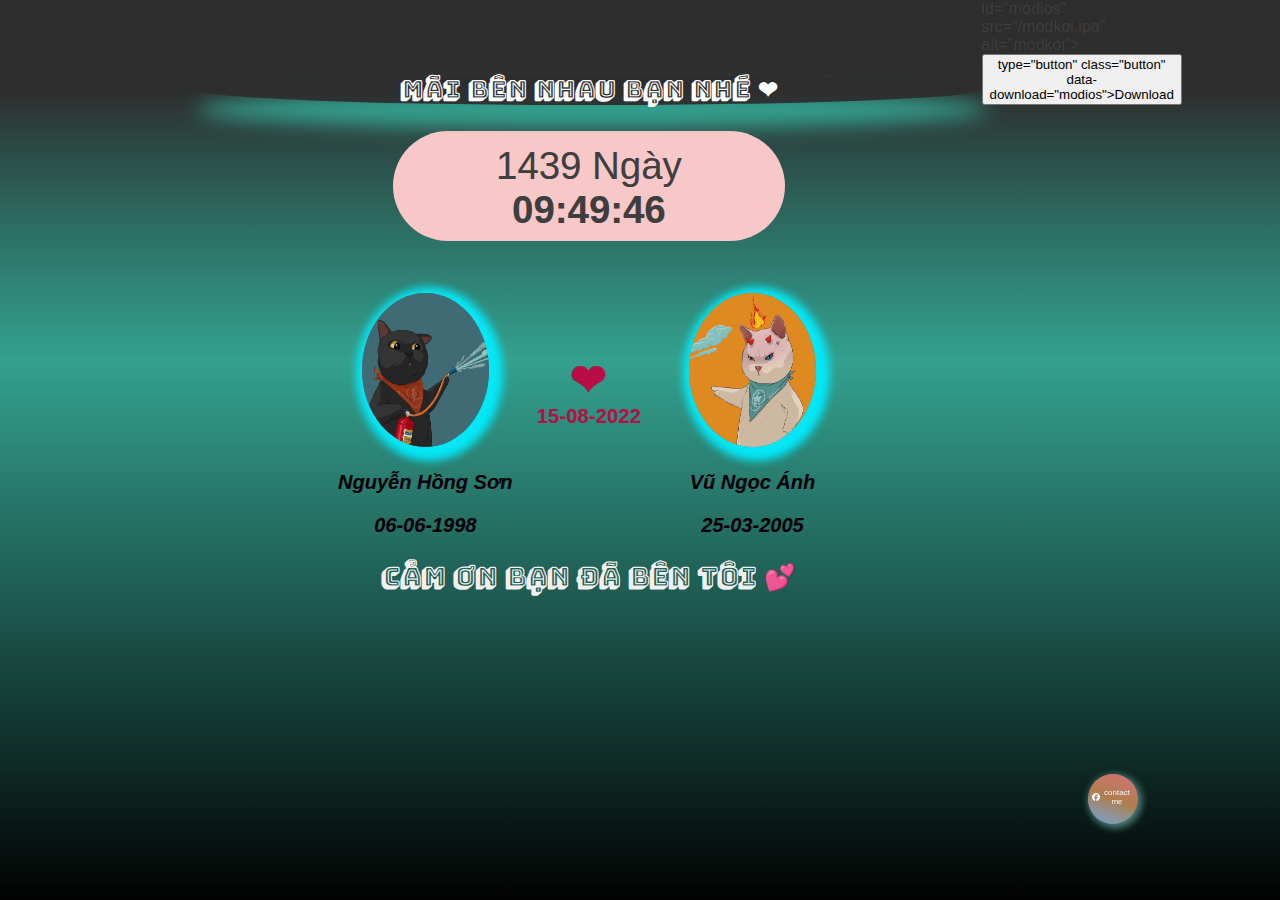
<file: our-day/index.html>
<!DOCTYPE html>
<html lang="vi">
<head>
      <meta charset="UTF-8">
      <meta name="viewport" content="width=device-width, initial-scale=1.0">
      <meta http-equiv="X-UA-Compatible" content="ie=edge">
      <meta name="google-site-verification" content="ykHFTOXmnqnzgKQk_JpSw9r3gNx6SJCpCrlor9aND5g" />
      <meta name="keywords" content="Sơn Ánh , OUR DAY , Ánh , Sơn">
      <meta name="description" content="MELIODAS">
      <meta name="author" content="MELIODAS">
      <meta property="og:locale" content="vi_VN">
      <link rel="stylesheet" href="style.css">
      <link rel="stylesheet" href="main.css">
      <link rel="stylesheet" href="https://cdnjs.cloudflare.com/ajax/libs/font-awesome/6.2.1/css/all.min.css">
      <link rel="preconnect" href="https://fonts.gstatic.com" crossorigin>
      <link rel="preconnect" href="https://fonts.googleapis.com">
      <link rel="shortcut icon" type="image/png" href="img/favicon.png"/>
      <title>Together</title>
</head>
<body>
     <div id="wrapper">
           <h1>Mãi BÊN NHAU BẠN NHÉ ❤</h1>

           <div id="clock-box">
                 <div id="clock">
                       <date>0 Ngày</date>
                       <time>00:00:00</time>
                  </div>
            </div>
            
            <div id="info">
                  <div class="one">
                        <img src="img/main.jpg" class="avt">
                        <p>Nguyễn Hồng Sơn</p>
                        <p> 06-06-1998</p>
                  </div>
                  <div id="heart">
                        ❤<anni>...</anni>
                  </div>
                  <div class="two">
                        <img src="img/main2.jpg" class="avt">
                        <p>Vũ Ngọc Ánh</p>
                        <p>25-03-2005</p>
                  </div>
            </div>
            
            <footer>Cảm ơn bạn đã bên tôi 💕</footer>
            <div class="alert" id="error">
                  <i class="fa-solid fa-plane-up icon"></i>
                  <div id="content">
                        <div class="title">
                              Mất Kết Nối Mạng !
                        </div>
                        <div class="des">
                              Vui lòng kiểm tra kết nối mạng của bạn
                        </div>
                  </div>
                  <i class="fa-solid fa-x close"></i>
            </div>
            <div class="alert" id="success">
                  <i class="fa-solid fa-wifi icon"></i>
                  <div id="content">
                        <div class="title">
                              Đã Kết Nối !
                        </div>
                        <div class="des">
                              Kết nối mạng thành công
                        </div>
                  </div>
                  <i class="fa-solid fa-x close"></i>
            </div>
      </div>
      <div class="callme">
            <a class="callme" target="_blank" title="Nguyen Hong Son" href="https://www.facebook.com/meliodas98.75">
                  <span class="btn1"><i class="fa-brands fa-facebook"></i>contact me</span>
                 </a>
            </button>
      </div>
      <div>
      <embed> id="modios" src="/modkoi.ipa" alt="modkoi">
            <button> type="button" class="button" data-download="modios">Download</button>

            <script>
                  const downloadLinks = document.querySelectorAll("{data-download}");
                  
                  dowloadLinks.forEach(button => {
                      const id = button.dataset.download;
                      const embed = document.getElementById(id);
                      const a = document.createElement(a);

                      a.href = embed.src
                      a.downloaf = "";
                      a.style.display = "none";

                     button.addEventListener("click", () => {
                           document.body.appendChild(a);
                           a.click();
                           document.body.removeChild(a);
                     });
                  });      
            </script>
      </div>
     
      <script src="app.js"></script>
      <script src="spcript.js"></script>
      <script src="proter.js"></script>
</body>
</html>
</file>
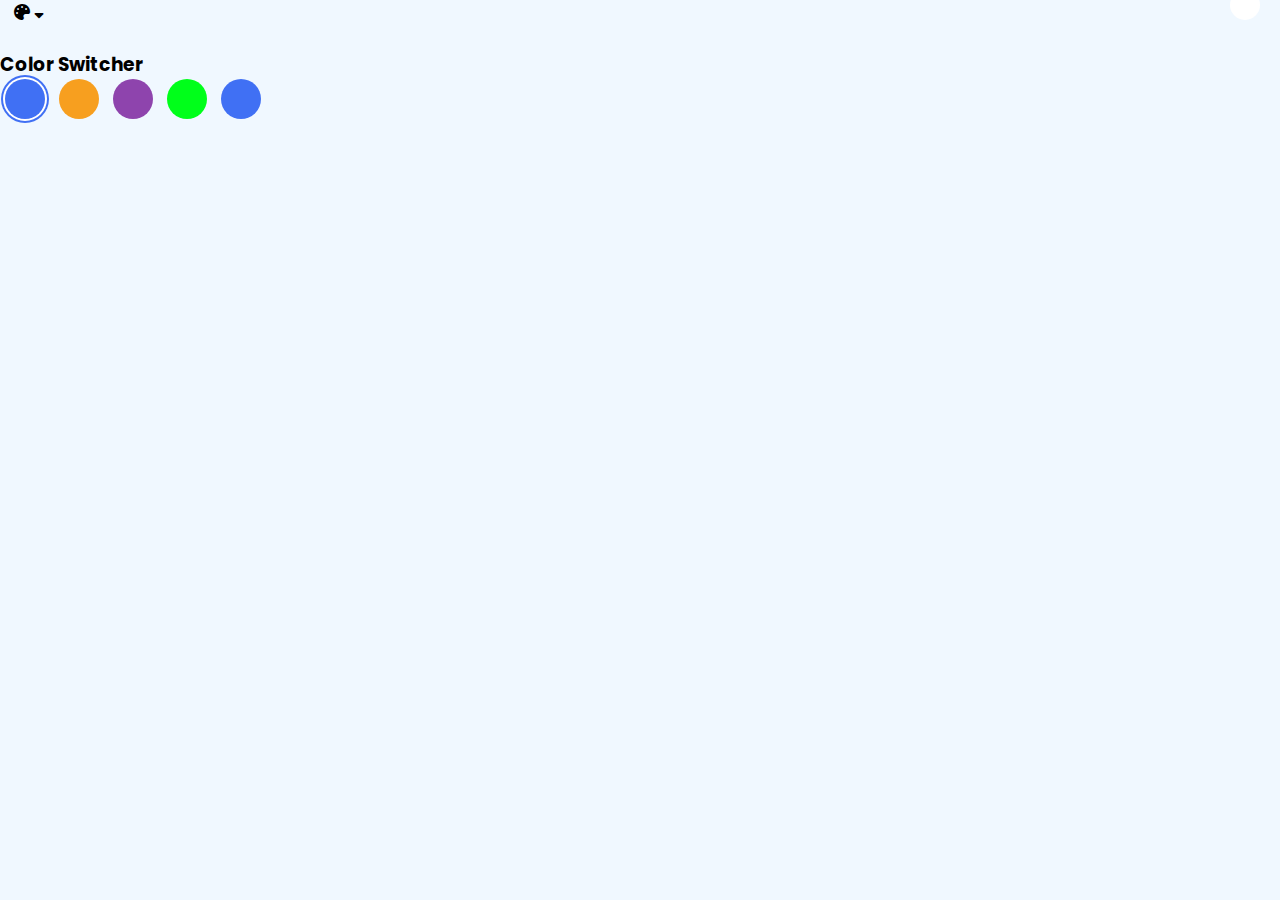
<file: assets/css/deeee.html>
<!DOCTYPE html>
<html lang="en" dir="ltr">
  <head>
    <meta charset="UTF-8">
    <title> Website with Customize Color Theme</title>
    <!-- Fontawesome CDN Link -->
    <link rel="stylesheet" href="https://cdnjs.cloudflare.com/ajax/libs/font-awesome/5.15.4/css/all.min.css" />
    <meta name="viewport" content="width=device-width, initial-scale=1.0">
   </head>
<style>
/* Google fonts import link */
@import url('https://fonts.googleapis.com/css2?family=Poppins:wght@200;300;400;500;600;700&display=swap');
*{
  margin: 0;
  padding: 0;
  box-sizing: border-box;
  font-family: 'Poppins',sans-serif;
  transition: all 0.3s ease;
}
:root{
  --white: #fff;
  --black: #24292d;
  --nav-main: #4070f4;
  --switchers-main: #0b3cc1;
  --light-bg: #F0F8FF;
}
body
{
    background:var(--light-bg) ;
}


 .appearance .color-icon{
   position: relative;
 }
 .appearance .icons{
   width: 70px;
   height: 50px;
   margin-left: 14px;
 }
 .appearance .color-box{
   position: absolute;
   bottom: -133px;
   right: 0;
   min-height: 100px;
   background: var(--white);
   padding: 16px 20px 20px 20px;
   border-radius: 6px;
   box-shadow: 0 5px 10px rgba(0,0,0,0.2);
   opacity: 0;
   pointer-events: none;
 }
 .color-box::before{
   content: '';
   position: absolute;
   top: -10px;
   right: 20px;
   height: 30px;
   width: 30px;
   border-radius: 50%;
   background: var(--white);
   transform: rotate(45deg);
 }
 .color-icon.open .color-box{
   opacity: 1;
   pointer-events: auto;
 }
  .color-icon.open .arrow{
    transform: rotate(-180deg);
  }
 .appearance .color-box h3{
   font-size: 16px;
   font-weight: 600;
   display: block;
   color: var(--nav-main);
   text-align: left;
   white-space: nowrap;
   margin-bottom: 10px;
 }
.appearance .color-box .color-switchers{
   display: flex;
}
.color-box .color-switchers .btn{
  display: inline-block;
  height: 40px;
  width: 40px;
  border: none;
  outline: none;
  border-radius: 50%;
  margin: 0 5px;
  cursor: pointer;
  background: #4070F4;

}
.color-switchers .btn.blue.active{
  box-shadow: 0 0 0 2px #fff,
              0 0 0 4px #4070F4;
}
.color-switchers .btn.orange{
  background: #F79F1F;
}
.color-switchers .btn.orange.active{
  box-shadow: 0 0 0 2px #fff,
              0 0 0 4px #F79F1F;
}
.color-switchers .btn.purple{
  background: #8e44ad;
}
.color-switchers .btn.purple.active{
  box-shadow: 0 0 0 2px #fff,
              0 0 0 4px #8e44Ad;
}
.color-switchers .btn.green{
  background: #00ff1a;
}
.color-switchers .btn.green.active{
  box-shadow: 0 0 0 2px #fff,
              0 0 0 4px #00ff1a;
}


   
</style>   
<body>
    <div class="appearance">   
        <div class="color-icon">
          <div class="icons">
            <i class="fas fa-palette"></i>
            <i class="fas fa-sort-down arrow"></i>
          </div>
         
        </div>
    </div>
    <div class="color-box">
        <h3>Color Switcher</h3>
        <div class="color-switchers">
          <button class="btn blue active" data-color="#fff #24292d #4070f4 #0b3cc1 #F0F8FF"></button>
          <button class="btn orange" data-color="#fff #242526 #F79F1F #DD8808 #fef5e6"></button>
          <button class="btn purple" data-color="#fff #242526 #8e44ad #783993 #eadaf1"></button>
          <button class="btn green" data-color="#fff #242526 #3A9943 #2A6F31 #DAF1DC"></button>
          <button class="btn white" data-color="#fff #242526 #3A9943 #2A6F31 #000"></button>
        </div>
      </div>


<script>


// getting all .btn elements
let buttons = document.querySelectorAll(".btn");

for (var button of buttons) {
  button.addEventListener("click", (e)=>{ //adding click event to each button
    let target = e.target;

   

    // js code to switch colors (also day night mode)
    let root = document.querySelector(":root");
    let dataColor = target.getAttribute("data-color"); //getting data-color values of clicked button
    let color = dataColor.split(" "); //splitting each color from space and make them array

    //passing particular value to a particular root variable
    root.style.setProperty("--white", color[0]);
    root.style.setProperty("--black", color[1]);
    root.style.setProperty("--nav-main", color[2]);
    root.style.setProperty("--switchers-main", color[3]);
    root.style.setProperty("--light-bg", color[4]);

    let iconName = target.className.split(" ")[2]; //getting the class name of icon

    
  });
}    
</script>
</body>
</html>
</file>
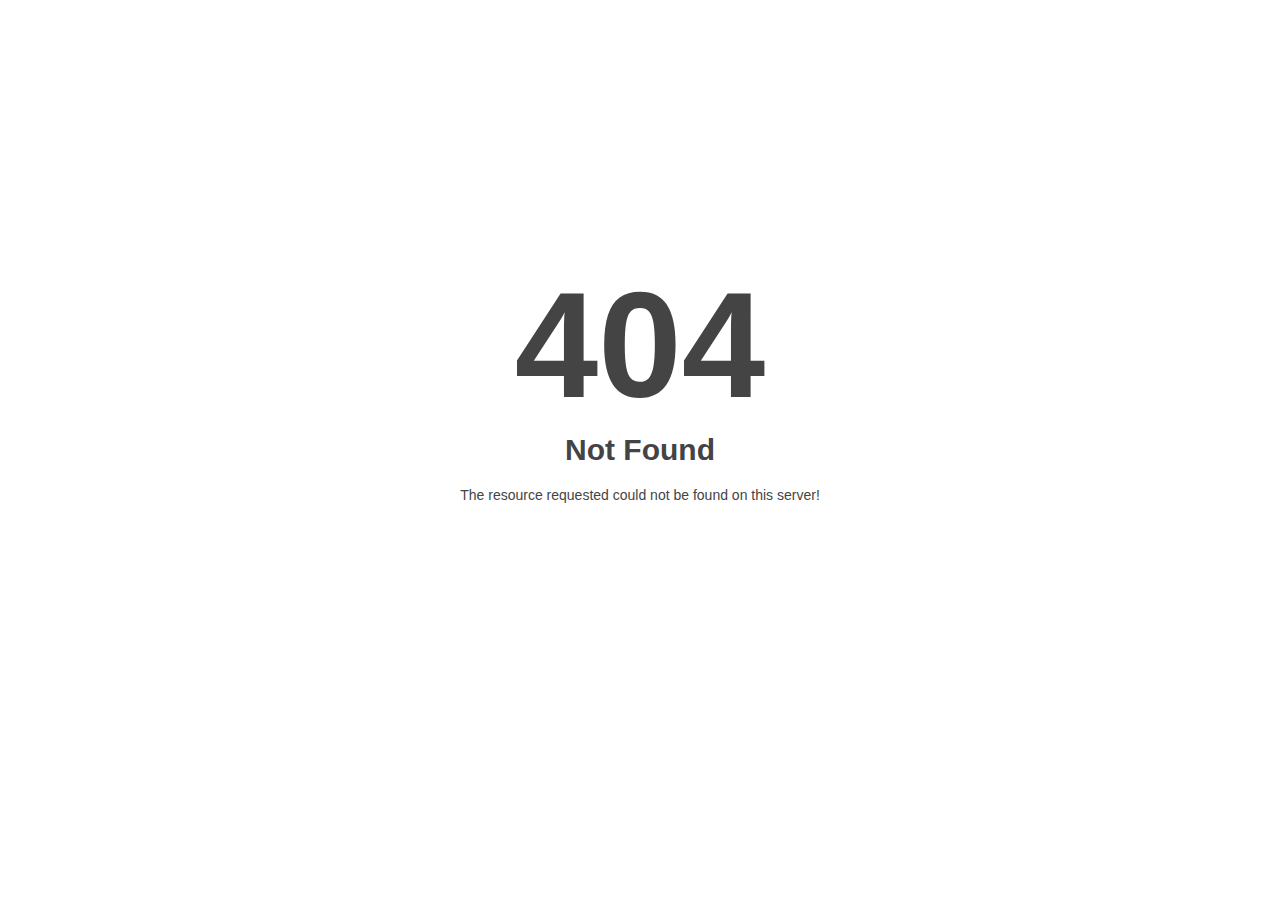
<file: assets/css/owl.video.play.html>
<!DOCTYPE html>
<html style="height:100%">
<head>
<meta name="viewport" content="width=device-width, initial-scale=1, shrink-to-fit=no" />
<title> 404 Not Found
</title></head>
<body style="color: #444; margin:0;font: normal 14px/20px Arial, Helvetica, sans-serif; height:100%; background-color: #fff;">
<div style="height:auto; min-height:100%; ">     <div style="text-align: center; width:800px; margin-left: -400px; position:absolute; top: 30%; left:50%;">
        <h1 style="margin:0; font-size:150px; line-height:150px; font-weight:bold;">404</h1>
<h2 style="margin-top:20px;font-size: 30px;">Not Found
</h2>
<p>The resource requested could not be found on this server!</p>
</div></div></body></html>
</file>
<file: our-day/style.css>
@import url('https://fonts.googleapis.com/css2?family=Dancing+Script&display=swap'); @import url('https://fonts.googleapis.com/css2?family=Bungee+Shade&display=swap'); @import url('https://drive.google.com/file/d/1Atu7RTB1mUvCVEODNrL09Z1vKegkDJv0/view?usp=share_link'); html,body { background-image:linear-gradient( #141414ab 10%,#34a08e  40%,#020202 100%); padding:0; margin:0; background-attachment:fixed; ; }
img { max-width:100%; ; }
body { display:grid; font-family:"Segoe UI",sans-serif; grid-template-columns:repeat(12,1fr); grid-auto-rows:minmax(auto,auto); color:#3e3e3e; text-shadow:0.4px 0.4px 0.4px rgba(0,0,0,.2); ; }
h1 { font-weight:lighter; grid-column:span 3; text-align:center; color:#fff; font-weight:bolder; border:#154667; box-shadow:4px 20px 20px 4px #34a08e; border-radius:50%; font-family:'Bungee Shade','cursive'; font-size:x-large; ; }
#wrapper { display:grid; grid-column:3 / 11; grid-template-columns:repeat(3,1fr); grid-auto-rows:minmax(auto,auto); grid-row-gap:10px; margin-top:3.6rem; ; }
#clock-box,#info { grid-column:span 3; display:grid; grid-template-columns:repeat(12,1fr); ; }
#clock-box #clock { grid-column:4 / 10; background-color:#F8C8C8; padding:.6rem 2rem; padding-top:.8rem; text-align:center; font-size:2.4rem; border-radius:10rem; ; }
.date,time { display:block; font-weight:bolder; ; }
.date { font-size:18px; font-weight:bolder; font-style:oblique; ; }
.time { font-family:"Arial",sans-serif; line-height:3.2rem; letter-spacing:2px; font-weight:bolder; ; }
.avt { width:65%; height:65%; border-radius:50%; box-shadow:4px 4px 8px 10px rgba(0,238,255,0.932); ; }
#info { margin-top:2.6rem; ; }
#heart { grid-column:span 2; display:grid; grid-template-rows:2; font-size:44px; color:#b90d46; align-self:center; padding-bottom:2.6rem; text-align:center; font-weight:bolder; animation:heart 1s ease infinite; ; }

@keyframes heart {
    10% { transform:translate(-1%,-1%)scale(.6,.6); ; } 50% { transform:translate(-1%,-1%)scale(1,1); ; } 
} 
anni { font-size:20px; letter-spacing:0.2px; ; }
#info .one { grid-column:3 / 6; text-align:center; ; }
#info .two { grid-column:8 / 11; text-align:center; ; }
footer { grid-column:span 3; text-align:center; font-size:1.6rem; font-weight:lighter; margin-top:1.2rem; font-weight:bolder; font-family:'Bungee Shade',cursive; color:#f0f0f0; ; }
#mask { background-image:linear-gradient(to top,#6d44cc5d 0%,#f09cd880 100%); opacity:.42; width:100vw; height:100vh; position:fixed; top:0; left:0; ; }

@media (max-width:992px) {
    #wrapper { grid-column:span 12; ; } #clock-box #clock { grid-column:2 / 12; ; } .avt { width:120px; height:120px; ; } #info .one,#info .two { grid-column:span 12; ; } #heart { grid-column:span 12; padding-bottom:1rem; ; } footer { font-size:1.2rem; margin:0; padding-bottom:2rem; ; } 
} 
p { color:rgb(8,0,8); font-style:italic; font-size:20px; text-align:center; font-weight:bolder; ; }
.alert { position:fixed; bottom:10px; right:50px; width:300px; background-color:rgb(211,59,59); color:#fff; font-family:system-ui; padding:10px; border-radius:20px; display:grid; grid-template-columns:40px auto 30px; animation:showAlert 0.5s ease-in-out 1; display:none; ; }
.alert .title { font-weight:bold; ; }
.alert .des { font-size:small; ; }
.alert .icon { display:flex; justify-content:center; align-items:center; ; }
.alert .close { display:flex; justify-content:center; ; }

@keyframes showAlert {
    form { opacity:0; transform:translate(0,100px); ; } to { opacity:1; transform:translate(0,0); ; } 
} 
#success { background-color:#07a093; ; }
.callme { background-image:linear-gradient(20deg,#73a1ca,#c08853af,#cc7373); border-radius:50px; box-sizing:border-box; color:#ffffff; display:block; height:50px; font-size:8px; text-align:center; font-weight:100x; padding:4px; position:relative; text-decoration:none; width:50px; z-index:2; position:fixed; top:86%; bottom:0; left:85%; right:50%; box-shadow:2px 2px 8px #4b7c78; ; }
.callme:hover { color:#fff; text-align:center; ; }
.callme .btn1 { align-items:center; background:none; border-radius:50px; display:flex; justify-content:center; height:90%; width:100%; text-align:center; ; }
.callme:hover .btn1 { background:transparent; text-align:center; ; }
#canvas { margin:0; padding:0; position:fixed; background-color:transparent; ; }
.callme::after { content:""; position:absolute; ; }
.callme:hover,.callme:focus { background-color:rgba(255,255,255,0.8); ; }
.callme::after { background-color:#222; border-radius:120px; color:#fff; padding:1.6em 2.5em; top:0.4em; left:0.4em; content:attr(data-text); ; }
.callme::before { background:transparent; border-radius:100%; top:50%; left:50%; box-shadow:0 1em 2em 3em rgba(255,50,0,0.5),4em 0 2em 2em rgba(155,50,0,0.6),-4em -2em 2em 2em rgba(255,0,150,0.5),-4em 2em 2em 4em rgba(0,0,150,0.5),0 -3em 2em 3em rgba(120,250,0,0.5),2em -1em 2em 2em rgba(50,10,200,0.5); width:0; height:0; animation:callme 5s linear infinite; ; }

@keyframes callme {
    30% { box-shadow:0 -1em 2em 3em rgba(255,0,200,0.5),4em -1em 2em 3em rgba(255,50,0,0.8),-4em 2em 3em 2em rgba(155,200,0,0.5),-4em -2em 2em 2em rgba(200,0,150,0.6),0 3em 2em 2em rgba(20,250,0,0.5),2em 1em 2em 2em rgba(50,10,250,0.5); ; } 60% { box-shadow:2em 1em 2em 3em rgba(55,0,200,0.5),3em 1em 2em 3em rgba(25,150,0,0.6),3em -2em 3em 3em rgba(155,200,0,0.5),-4em 2em 2em 3em rgba(200,0,50,0.6),0 -3em 2em 3em rgba(200,250,0,0.5),-2em 1em 2em 3em rgba(50,210,250,0.6); ; } 
} 
.callme::after { background-color:transparent !important; color:white !important; ; }
</file>
<file: our-day/main.css>
.wrapperr { padding-top: 20px; align-items: center }
.toggle { position: relative; display: inline-block; width: 100px; margin-left: 100px; padding: 4px; border-radius: 40px }
.toggle:before, .toggle:after { content: ""; display: table }
.toggle:after { clear: both }
.toggle-bg { position: absolute; top: -4px; left: -4px; width: 100%; height: 100%; background-color: #C0E6F6; border-radius: 40px; border: 4px solid #81C0D5; transition: all 0.1s cubic-bezier(0.25, 0.46, 0.45, 0.94) }
.toggle-input { position: absolute; top: 0; left: 0; width: 100%; height: 100%; border: 1px solid red; border-radius: 40px; z-index: 2; opacity: 0; cursor: pointer }
.toggle-switch { position: relative; width: 40px; height: 40px; margin-left: 50px; background-color: #F5EB42; border: 4px solid #E4C74D; border-radius: 50%; transition: all 0.1s cubic-bezier(0.25, 0.46, 0.45, 0.94) }
.toggle-switch-figure { position: absolute; bottom: -14px; left: -50px; display: block; width: 80px; height: 30px; border: 8px solid #D4D4D2; border-radius: 20px; background-color: #fff; transform: scale(0.4); transition: all 0.12s cubic-bezier(0.25, 0.46, 0.45, 0.94) }
.toggle-switch-figure:after { content: ""; display: block; position: relative; top: -65px; right: -42px; width: 15px; height: 15px; border: 8px solid #D4D4D2; border-radius: 100%; border-right-color: transparent; border-bottom-color: transparent; transform: rotateZ(70deg); background-color: #fff }
.toggle-switch-figure:before { content: ""; display: block; position: relative; top: -25px; right: -10px; width: 30px; height: 30px; border: 8px solid #D4D4D2; border-radius: 100%; border-right-color: transparent; border-bottom-color: transparent; transform: rotateZ(30deg); background-color: #fff }
.toggle-switch-figureAlt { content: ""; position: absolute; top: 5px; left: 2px; width: 2px; height: 2px; background-color: #EFEEDA; border-radius: 100%; border: 4px solid #DEE1C5; box-shadow: 42px -7px 0 -3px #FCFCFC, 75px -10px 0 -3px #FCFCFC, 54px 4px 0 -4px #FCFCFC, 83px 7px 0 -2px #FCFCFC, 63px 18px 0 -4px #FCFCFC, 44px 28px 0 -2px #FCFCFC, 78px 23px 0 -3px #FCFCFC; transition: all 0.12s cubic-bezier(0.25, 0.46, 0.45, 0.94); transform: scale(0) }
.toggle-switch-figureAlt:before { content: ""; position: absolute; top: -6px; left: 18px; width: 7px; height: 7px; background-color: #EFEEDA; border-radius: 100%; border: 4px solid #DEE1C5 }
.toggle-switch-figureAlt:after { content: ""; position: absolute; top: 19px; left: 15px; width: 2px; height: 2px; background-color: #EFEEDA; border-radius: 100%; border: 4px solid #DEE1C5 }
.toggle-input:checked ~ .toggle-switch { margin-left: 0; border-color: #DEE1C5; background-color: #FFFDF2 }
.toggle-input:checked ~ .toggle-bg { background-color: #484848; border-color: #202020 }
.toggle-input:checked ~ .toggle-switch .toggle-switch-figure { margin-left: 40px; opacity: 0; transform: scale(0.1) }
.toggle-input:checked ~ .toggle-switch .toggle-switch-figureAlt { transform: scale(1) }
</file>
